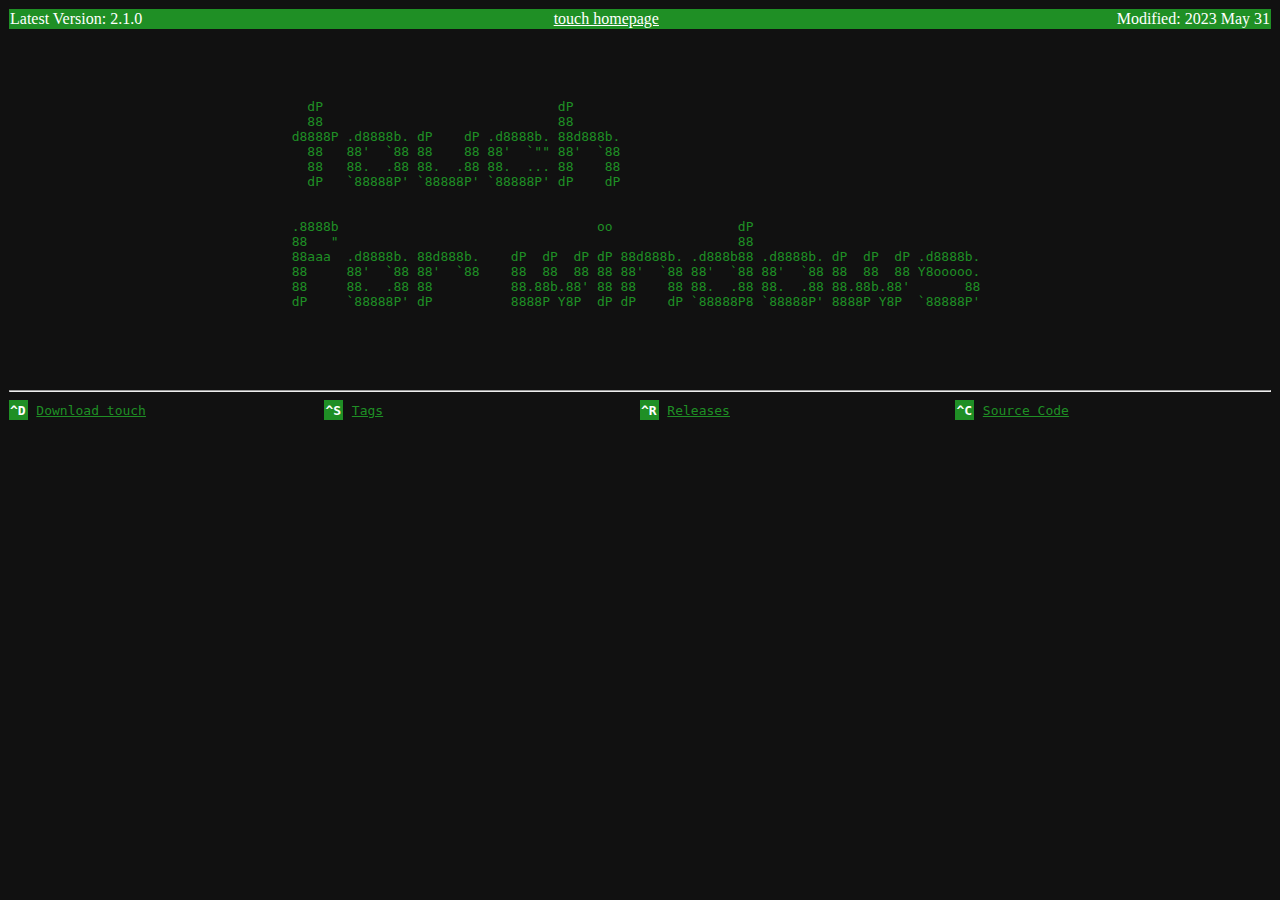
<file: docs/index.html>
<!DOCTYPE html>
<html lang="en">
    <head>
        <meta charset="UTF-8">
        <meta http-equiv="X-UA-Compatible" content="IE=edge">
        <meta name="viewport" content="width=device-width, initial-scale=1.0">
        <meta name="description" content="touch command from Unix/Linux for Windows OS's ">
        <title>touch - homepage</title>
        <link rel="stylesheet" href="resources/css/style.css">
        <link rel="icon" href="resources/favicon.png">
    </head>
    <body>
        <table width="100%" cellspacing="0" border="0">
            <tbody>
                <tr>
                    <td>
                        <table class="inverted" width="100%" cellspacing="0" border="0">
                            <tbody>
                                <tr>
                                    <td>Latest Version: 2.1.0</td>
                                    <td align="center"><a href="https://alperakca79.github.io/touch">touch homepage</a></td>
                                    <td align="right">Modified: 2023 May 31</td>
                                </tr>
                            </tbody>
                        </table>
                    </td>
                </tr>
            </tbody>
        </table>

        <table width="100%" cellspacing="40" border="0">
            <tbody>
                <tr>
                    <td>
                        <center>
                            <pre>  
  dP                              dP                                                     
  88                              88                                                     
d8888P .d8888b. dP    dP .d8888b. 88d888b.                                               
  88   88'  `88 88    88 88'  `"" 88'  `88                                               
  88   88.  .88 88.  .88 88.  ... 88    88                                               
  dP   `88888P' `88888P' `88888P' dP    dP                                               
                                                                                                                   
                                                                                                                       
.8888b                                 oo                dP                              
88   "                                                   88                              
88aaa  .d8888b. 88d888b.    dP  dP  dP dP 88d888b. .d888b88 .d8888b. dP  dP  dP .d8888b. 
88     88'  `88 88'  `88    88  88  88 88 88'  `88 88'  `88 88'  `88 88  88  88 Y8ooooo. 
88     88.  .88 88          88.88b.88' 88 88    88 88.  .88 88.  .88 88.88b.88'       88 
dP     `88888P' dP          8888P Y8P  dP dP    dP `88888P8 `88888P' 8888P Y8P  `88888P' </pre>
                        </center>
                    </td>
                </tr>
            </tbody>
        </table>

        <br>

        <table width="100%" cellspacing="0" border="0">
            <tbody>
                <tr>
                    <td>
                        <hr>
                        <table width="100%" cellspacing="0" border="0">
                            <tbody>
                                <tr>
                                    <td class="inverted" width="1%">
                                        <b><tt>^D</tt></b>
                                    </td>
                                    <td width="22%"><tt>&nbsp;<a href="pages/download.html">Download touch</a></tt></td>
                                    <td class="inverted" width="1%">
                                        <b><tt>^S</tt></b>
                                    </td>
                                    <td width="22%"><tt>&nbsp;<a href="https://github.com/AlperAkca79/touch/tags">Tags</a></tt></td>
                                    <td class="inverted" width="1%">
                                        <b><tt>^R</tt></b>
                                    </td>
                                    <td width="22%"><tt>&nbsp;<a href="https://github.com/AlperAkca79/touch/releases">Releases</a></tt></td>
                                    <td class="inverted" width="1%">
                                        <b><tt>^C</tt></b>
                                    </td>
                                    <td width="22%"><tt>&nbsp;<a href="https://github.com/AlperAkca79/touch">Source Code</a></tt></td>
                                </tr>
                            </tbody>
                        </table>
                    </td>
                </tr>
            </tbody>
        </table>

        <br>
    </body>
</html>
</file>
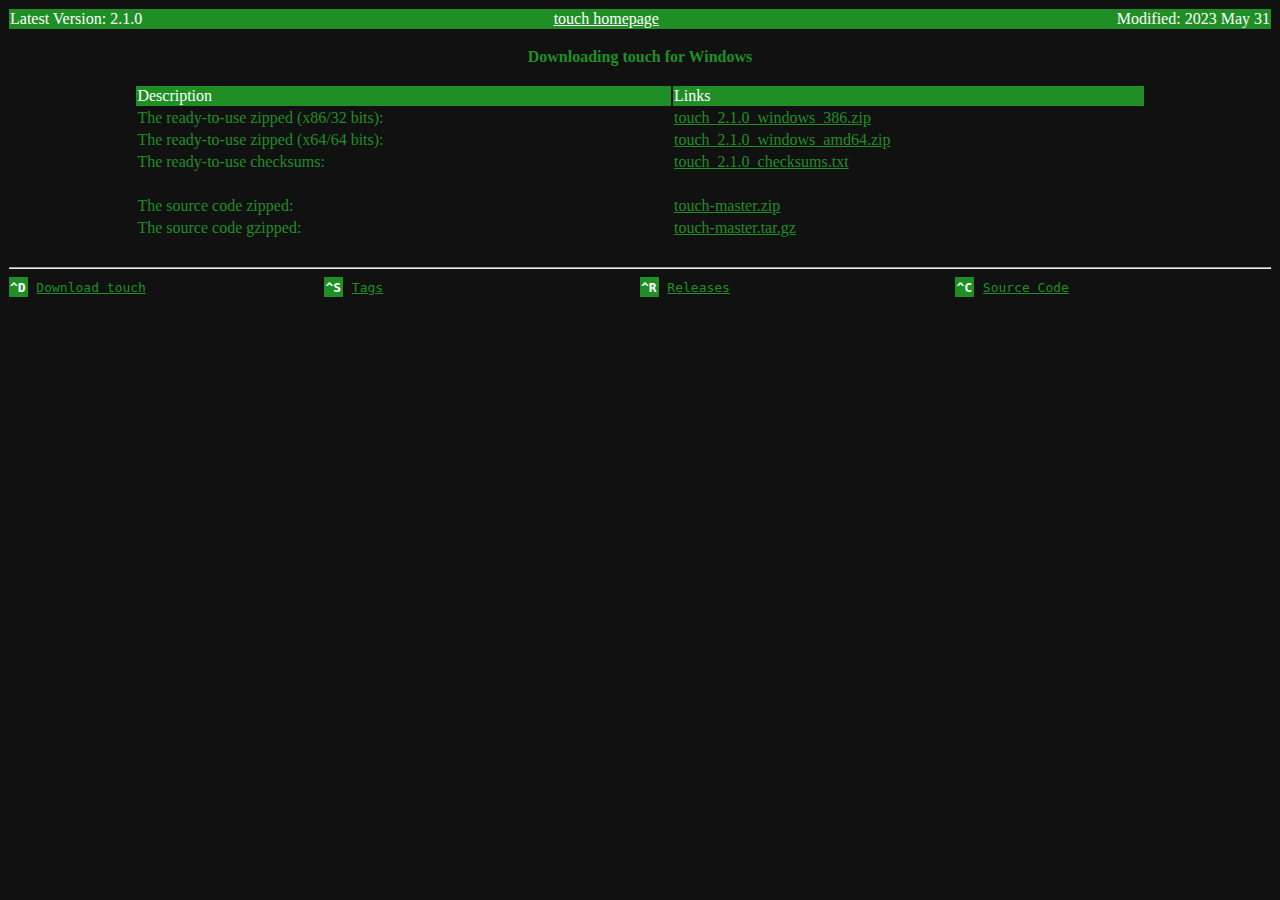
<file: docs/pages/download.html>
<!DOCTYPE html>
<html lang="en">
<head>
    <meta charset="UTF-8">
    <meta http-equiv="X-UA-Compatible" content="IE=edge">
    <meta name="viewport" content="width=device-width, initial-scale=1.0">
    <link rel="stylesheet" href="../resources/css/style.css">
    <title>touch - download</title>
</head>
<body>
    <table width="100%" cellspacing="0" border="0">
        <tbody>
            <tr>
                <td>
                    <table class="inverted" width="100%" cellspacing="0" border="0">
                        <tbody>
                            <tr>
                                <td>Latest Version: 2.1.0</td>
                                <td align="center"><a href="https://alperakca79.github.io/touch">touch homepage</a></td>
                                <td align="right">Modified: 2023 May 31</td>
                            </tr>
                        </tbody>
                    </table>
                </td>
            </tr>
        </tbody>
    </table>

    <br>

    <center><b>Downloading touch for Windows</b></center>

    <br>

    <center>
        <table width="80%" border="0">
            <tbody>
                <tr class="inverted">
                    <td>Description</td>
                    <td>Links</td>
                </tr>
                <tr>
                    <td>The ready-to-use zipped (x86/32 bits):</td>
                    <td>
                        <a href="../resources/data/touch_2.1.0_windows_386.zip">touch_2.1.0_windows_386.zip</a>
                    </td>
                </tr>
                <tr>
                    <td>The ready-to-use zipped (x64/64 bits):</td>
                    <td>
                        <a href="../resources/data/touch_2.1.0_windows_amd64.zip">touch_2.1.0_windows_amd64.zip</a>
                    </td>
                </tr>
                <tr>
                    <td>The ready-to-use checksums:</td>
                    <td>
                        <a href="../resources/data/touch_2.1.0_checksums.txt">touch_2.1.0_checksums.txt</a>
                    </td>
                </tr>
                <tr>
                    <td>&nbsp;</td>
                    <td>&nbsp;</td>
                </tr>
                <tr>
                    <td>The source code zipped:</td>
                    <td>
                        <a href="../resources/data/touch-master.zip">touch-master.zip</a>
                    </td>
                </tr>
                <tr>
                    <td>The source code gzipped:</td>
                    <td>
                        <a href="../resources/data/touch-master.tar.gz">touch-master.tar.gz</a>
                    </td>
                </tr>
            </tbody>
        </table>
    </center>

    <br>

    <table width="100%" cellspacing="0" border="0">
        <tbody>
            <tr>
                <td>
                    <hr>
                    <table width="100%" cellspacing="0" border="0">
                        <tbody>
                            <tr>
                                <td class="inverted" width="1%">
                                    <b><tt>^D</tt></b>
                                </td>
                                <td width="22%"><tt>&nbsp;<a href="pages/download.html">Download touch</a></tt></td>
                                <td class="inverted" width="1%">
                                    <b><tt>^S</tt></b>
                                </td>
                                <td width="22%"><tt>&nbsp;<a href="https://github.com/AlperAkca79/touch/tags">Tags</a></tt></td>
                                <td class="inverted" width="1%">
                                    <b><tt>^R</tt></b>
                                </td>
                                <td width="22%"><tt>&nbsp;<a href="https://github.com/AlperAkca79/touch/releases">Releases</a></tt></td>
                                <td class="inverted" width="1%">
                                    <b><tt>^C</tt></b>
                                </td>
                                <td width="22%"><tt>&nbsp;<a href="https://github.com/AlperAkca79/touch">Source Code</a></tt></td>
                            </tr>
                        </tbody>
                    </table>
                </td>
            </tr>
        </tbody>
    </table>

    <br>
</body>
</html>
</file>
<file: docs/resources/css/style.css>
* {
    box-sizing: border-box;
}

body {
    color: #1f8f25;
	background-color: #111;
}

html{
    scroll-behavior: smooth;
}

::-webkit-scrollbar{
    background: #222222;
    width: 12px;
}

.inverted {
    color: white;
    background-color: #1f8f25;
}

.inverted td a {
    color: white;
}

a {
    color: #1f8f25;
}

a:visited {
    color: #135316;
}

a:active {
    color: #32da3a;
}
</file>
